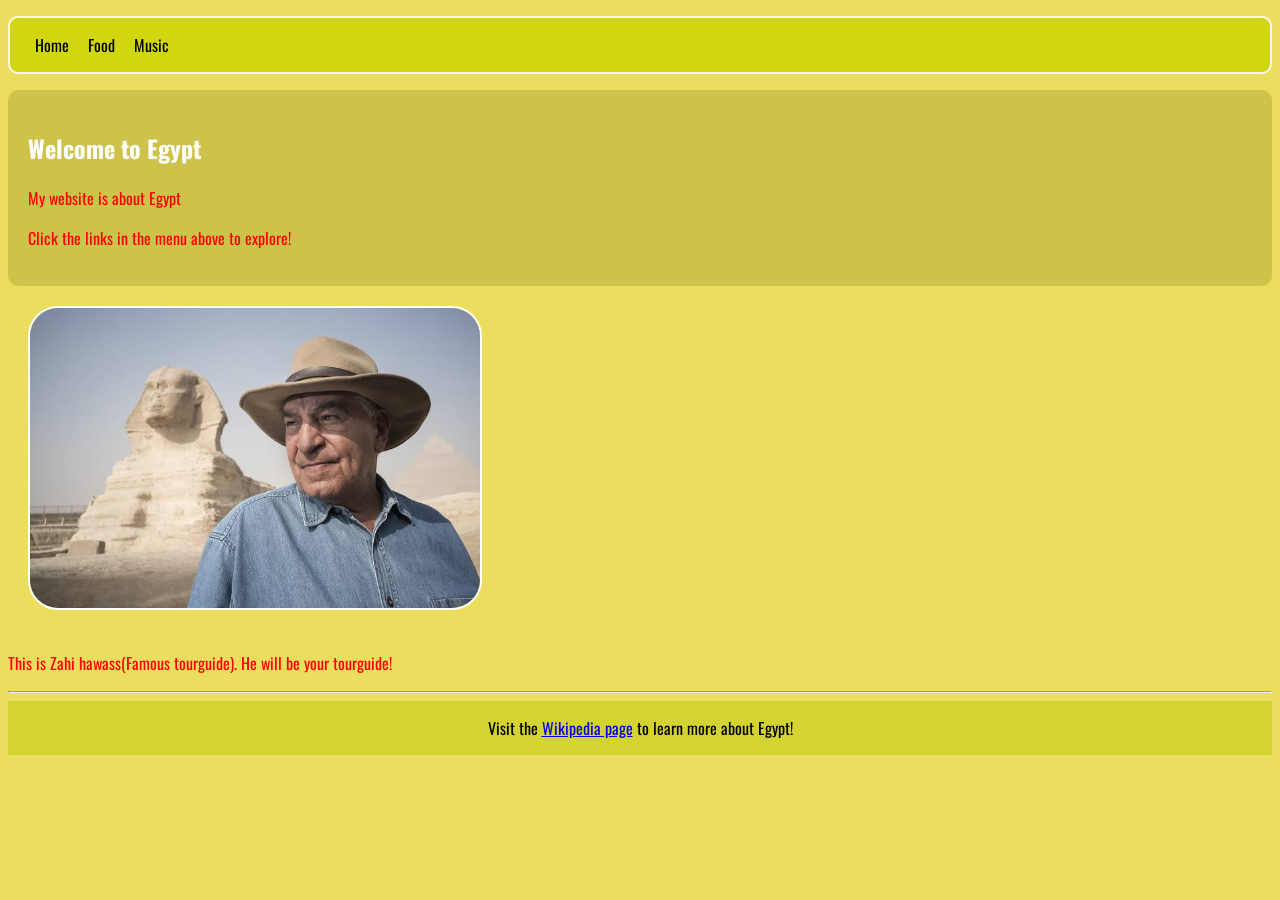
<file: index.html>
<!DOCTYPE html>
<html lang="en">
  <head>
    <meta charset="UTF-8" />
    <meta name="viewport" style.css="width=device-width, initial-scale=1.0" />
    <title>Welcome to Egypt</title>
    <link rel="icon" href="img/icon.png">
    
    <link rel="stylesheet" href="style.css" />
  </head>
  <body>
    <header>
      <nav>
        <ul>
          <li><a href="index.html"> Home </a></li>

          <li><a href="Food.html"> Food </a></li>
          <li><a href="Music.html"> Music </a></li>
        </ul>
      </nav>
    </header>

    <main>

      <article>
        <h1 class="funsise">Welcome to Egypt</h1>

        <p id="myCoo1Text">My website is about Egypt</p>

        <p>Click the links in the menu above to explore!</p>
      </article>

      <img
        id="imgTito"
        src="img/zahi.jpg"
        alt="Bakar"
        class="solidRoundBorders"
        height="300px"
      />
      <p>This is Zahi hawass(Famous tourguide). He will be your tourguide!</p>
      <hr>

      <footer>
        Visit the
        <a class="niceLinks" href="https://en.wikipedia.org/wiki/Egypt"
          >Wikipedia page</a
        >
        to learn more about Egypt!
      </footer>
    </main>

  </body>
</html>
</file>
<file: style.css>
@import url('https://fonts.googleapis.com/css2?family=Oswald:wght@200..700&display=swap');

body
{
    background-color: rgb(235, 221, 94);
    font-family: "Oswald", sans-serif;
}
h1 {
    color:gray;
    font-family: "Oswald", sans-serif;
}
nav ul {
    background-color: rgb(208, 215, 17);
    border: solid 2px seashell;
    padding: 15px;
    border-radius: 10px;
}
nav ul li {
    list-style-type: none;
    display: inline;
    margin-right: 5px;
    margin-left: 10px;
    color: PapayaWhip;
}

nav ul li a {
    text-decoration: none;
    color: black;
    
}
nav ul li a:hover {
    color:rgb(215, 147, 19);
}
.blue{
    background-color: blue;
    color: azure;
    padding: 8px;
}
.red {
    background-color:red;
    color: azure;
    padding: 8px;
}
.green{
    background-color: green;
    color: azure;
    padding: 8px;
}

mark{
    background-color: rgb(215, 147, 19);
}

img{
    margin: 20px;
    border-radius: 30px;
    border: 2px solid rgb(255, 255, 255);
}
img:hover {
    border: 2px dashed navy;
    transition: 0.4s;
}

article{
    border-radius: 10px;
    background-color: rgb(206, 195, 74);
    padding: 20px;
}
.sectionSpacing {
    padding: 10px;
    margin-top: 20px;
}
h1 {
    font-family: "Oswald", sans-serif;
    color: white;
}
p {
    color: red;
}
h2 {
    color: slateblue;
}

.solid {
    border-top: 2px solid #fff ;
}
footer {
    background-color: rgb(211, 211, 50);
    padding: 15px;
    text-align: center;
}
table {
    font-family: "Oswald", sans-serif;
    width: 100%;
}
td,
th {
    /* border: 1px solid #4a4a4a; */
    text-align: left;
    padding: 8px;
    background-color: rgb(251, 200, 155);
}
</file>
